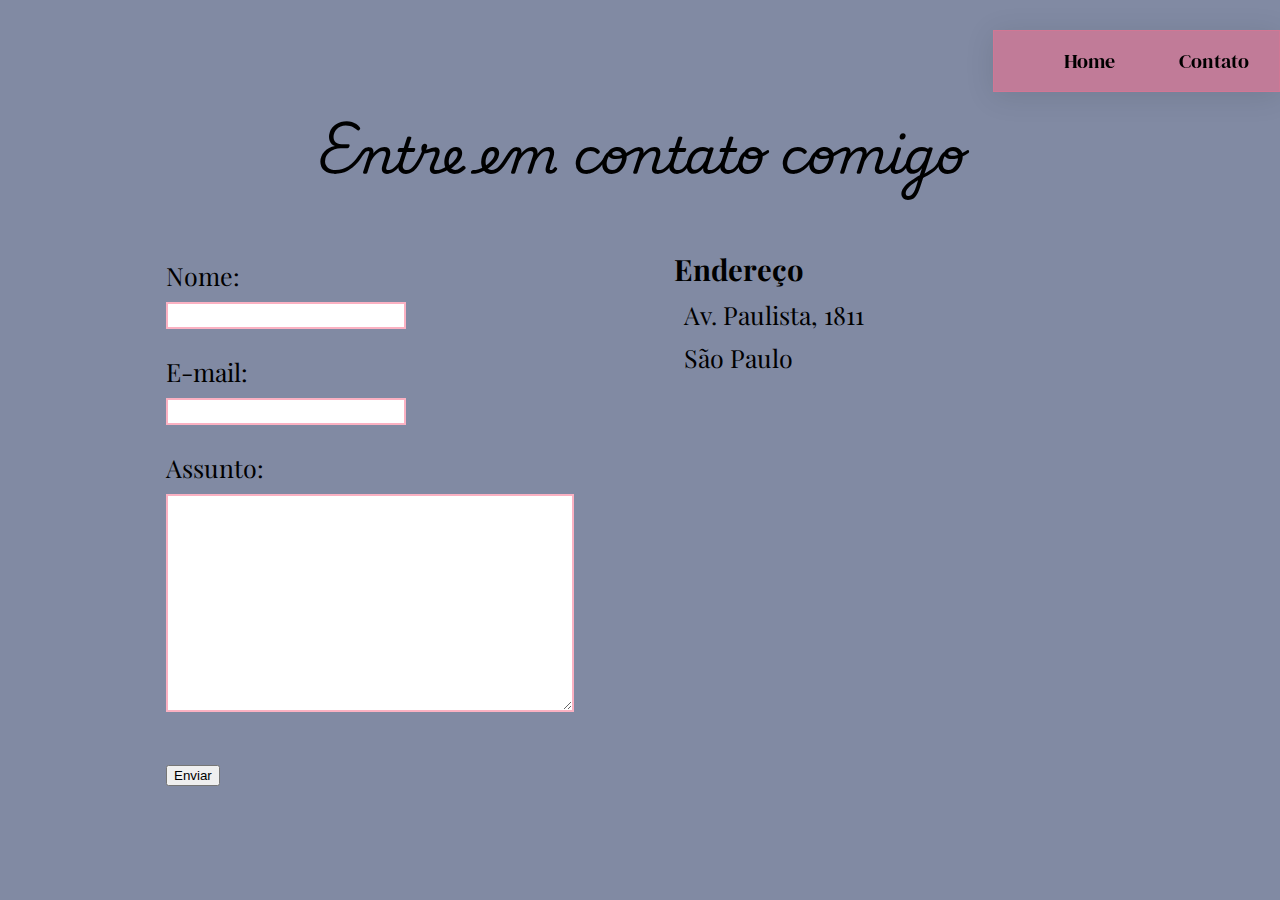
<file: introweb/contato.html>
<!DOCTYPE html>
<html lang="en">
  <head>
    <meta charset="UTF-8" />
    <meta name="viewport" content="width=device-width, initial-scale=1.0" />
    <title>Contato</title>

    <link rel="stylesheet" href="./assets/css/style.css" />
    <link rel="preconnect" href="https://fonts.googleapis.com" />
    <link rel="preconnect" href="https://fonts.gstatic.com" crossorigin />
    <link
      href="https://fonts.googleapis.com/css2?family=Playwrite+CO:wght@100..400&display=swap"
      rel="stylesheet"
    />
    <link rel="preconnect" href="https://fonts.googleapis.com" />
    <link rel="preconnect" href="https://fonts.gstatic.com" crossorigin />
    <link
      href="https://fonts.googleapis.com/css2?family=Playfair+Display:ital,wght@0,400..900;1,400..900&display=swap"
      rel="stylesheet"
    />
    <link rel="preconnect" href="https://fonts.googleapis.com" />
    <link rel="preconnect" href="https://fonts.gstatic.com" crossorigin />
    <link
      href="https://fonts.googleapis.com/css2?family=DM+Serif+Display:ital@0;1&family=Dosis:wght@200..800&family=Playwrite+CO:wght@100..400&display=swap"
      rel="stylesheet"
    />
  </head>

  <body>
    <div id="menu">
      <ul>
        <li>
          <a href="index.html">Home</a>
        </li>
        <li>
          <a href="contato.html">Contato</a>
        </li>
      </ul>
    </div>

    <div class="container2">
      <div>
        <h1 class="title2">Entre em contato comigo</h1>

        <div class="contato">
          <form>
            <label for="nome">Nome:</label><br />
            <input type="text" id="nome" onkeyup="validaNome()" />

            <div id="txtNome"></div>

            <br />
            <label for="email">E-mail:</label><br />
            <input type="email" id="email" onkeyup="validaEmail2()" />
            <div id="txtEmail"></div>

            <br />
            <label for="assunto">Assunto:</label><br />
            <textarea
              name="assunto"
              id="assunto"
              cols="35"
              rows="10"
              onkeyup="validaAssunto()"
            ></textarea>
            <div id="txtAssunto"></div>
            <br />
            <br />
            <button onclick="enviar()">Enviar</button>
          </form>

          <div class="endereco">
            <h3>Endereço</h3>

            <p>Av. Paulista, 1811</p>
            <p>São Paulo</p>

            <iframe
              id="mapa"
              src="https://www.google.com/maps/embed?pb=!1m18!1m12!1m3!1d3657.2218588895207!2d-46.6581345!3d-23.560474099999997!2m3!1f0!2f0!3f0!3m2!1i1024!2i768!4f13.1!3m3!1m2!1s0x94ce59cc32290ce7%3A0x1dd2698085312c92!2sAv.%20Paulista%2C%201811%20-%20Bela%20Vista%2C%20S%C3%A3o%20Paulo%20-%20SP%2C%2001311-200!5e0!3m2!1spt-BR!2sbr!4v1718387901323!5m2!1spt-BR!2sbr"
              width="450"
              height="250"
              style="border: 0"
              allowfullscreen=""
              loading="lazy"
              referrerpolicy="no-referrer-when-downgrade"
              onmousemove="mapaZoom()"
              onmouseout="mapaNormal()"
              id="mapa"
            ></iframe>
          </div>
        </div>
      </div>
    </div>

    <script src="./assets/js/script.js"></script>
  </body>
</html>
</file>
<file: introweb/assets/css/style.css>
/*
Estilos da pagina index
*/

body {
  background-color: #818aa3;
  width: 100%;
  margin: 0;
  border: 0;
}

body form {
  /* flex-direction: column; */
  
  padding-top: 10px;
  margin-left: 10px;
  font-family:"Playfair Display", seriff ;
}

#txtNome{
  font-family: sans-serif;
  margin-top: 5px;
}

#txtAssunto{
  font-family: sans-serif;
  margin-top: 5px;
}

#txtEmail{
  font-family: sans-serif;
  margin-top: 5px;
}


body label {
  font-size: 25px;
  font-family: "Playfair Display", serif;
  
}

#nome{
  border: solid 2px rgba(247, 111, 142, 0.54);
  margin-top: 10px;
  font-size: 18px;
}

#email{
  border: solid 2px rgba(247, 111, 142, 0.54);
  margin-top: 10px;
  font-size: 18px;
}

#assunto{
  border: solid 2px rgba(247, 111, 142, 0.54);
  margin-top: 10px;
  font-size: 18px;
}


.contato{
  display: flex;
  margin: 0;
  border: 0;
  justify-content: center;
  
}

.title2 {
  text-align: center;
  font-size: 30px;
  margin-top: 50px;
  font-family: "Playwrite CO", cursive;
  font-size: 50px;
  margin-bottom: 50px;
}

#menu {
  text-align: right;
  background: rgba(247, 111, 142, 0.54);
  box-shadow: 0 4px 30px rgba(0, 0, 0, 0.1);
  backdrop-filter: blur(4.1px);
  -webkit-backdrop-filter: blur(4.1px);
  border: 1px solid rgba(247, 111, 142, 0.3);
  position: fixed;
  right: 0;
  margin-top: 30px;
  font-family:"DM Serif Display", serif ;
  /* font-size: 40px; */
}

#menu li {
  display: inline;
  padding: 30px;
  font-size: 20px;
}

#menu li a {
  text-decoration: none;
  color: black;
}

#menu li a:hover {
  color: gray;
}

.container {
  display: flex;
  width: 100%;
  flex-direction: column;
  justify-content: center;
  align-items: center;
  margin-bottom: 100px;
}

.title {
  text-align: center;
  font-size: 30px;
  margin-top: 50px;
  font-family: "Playwrite CO", cursive;
  font-size: 50px;
}

.about {
  display: flex;
  align-items: center;
  font-size: 25px;
  font-family: "Playfair Display", serif;
}

.center {
  text-align: center;
  width: 900px;
}

.imagens {
  padding-left: 100px;
  border-radius: 50%;
  padding: 30px;
  border-radius: 50%;
  width: 300px;
  height: 300px;
}

.video {
  text-align: center;
  font-size: 30px;
  margin-top: 50px;
  font-family: "Playwrite CO", cursive;
  font-size: 50px;
}

.videos {
  display: flex;
  width: 100%;
  justify-content: center;
  align-items: center;
  padding-top: 50px;
  margin-bottom: 100px;
  gap: 30px;
}


.container2 {
  display: flex;
  width: 100%;
  flex-direction: column;
  /* justify-content: center;
  align-items: center; */
  padding-top: 50px;
  margin-bottom: 100px;
}

.endereco{
  padding-left: 100px;
  margin: 0;
  border: 0;
  font-family: "Playfair Display", serif;
  font-size: 25px;
}

.endereco p {
  margin: 10px;
}

.endereco h3{
margin: 0 !important;
}

footer {
  /* padding: 24px; */
  text-align: center;
  font-size: 17px;
  background-color: black;
  color: white;
  height: 60px;
  display: flex;
  flex-direction: column;
  align-items: center;
  justify-content: center;
}

footer p {
  padding: 0;
  margin: 0;
}

#social-links {
  display: flex;
  justify-content: center;
  padding: 0px 0;
  font-size: 16px;
  

}

#social-links a {
  display: flex;
  align-items: center;
  justify-content: center;
  padding: 7px;

  transition: background 0.2s;
  border-radius: 50%;
}

#social-links a:hover {
  background: var(--highlight-color);
}


ion-icon{
  color: white;
}
</file>
